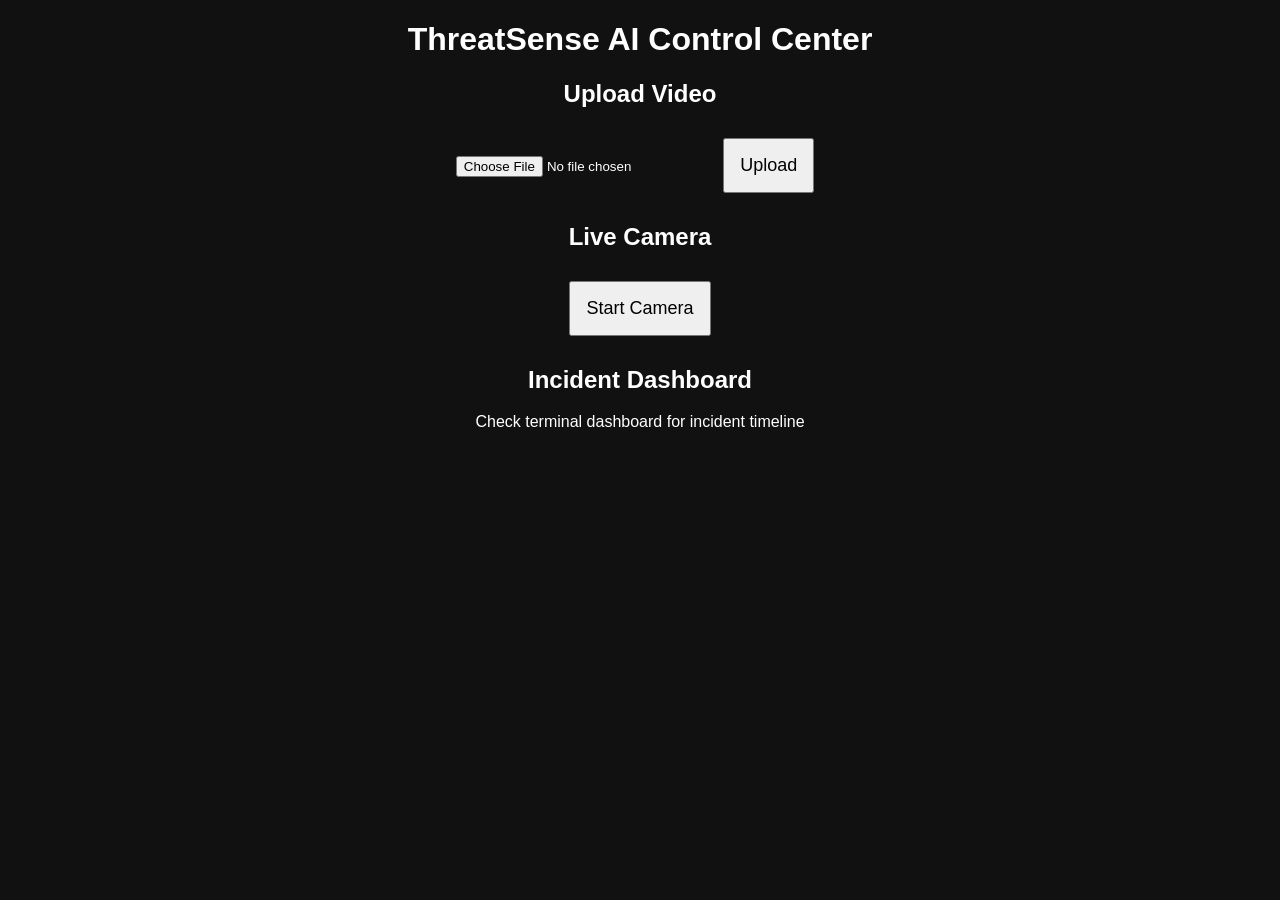
<file: templates/index.html>
<!DOCTYPE html>
<html>
<head>

<title>ThreatSense AI Dashboard</title>

<style>

body{
font-family:Arial;
background:#111;
color:white;
text-align:center;
}

button{
padding:15px;
margin:10px;
font-size:18px;
}

</style>

</head>

<body>

<h1>ThreatSense AI Control Center</h1>

<h2>Upload Video</h2>

<form action="/upload" method="post" enctype="multipart/form-data">

<input type="file" name="video">

<button type="submit">Upload</button>

</form>

<h2>Live Camera</h2>

<a href="/camera">

<button>Start Camera</button>

</a>

<h2>Incident Dashboard</h2>

<p>Check terminal dashboard for incident timeline</p>

</body>
</html>
</file>
